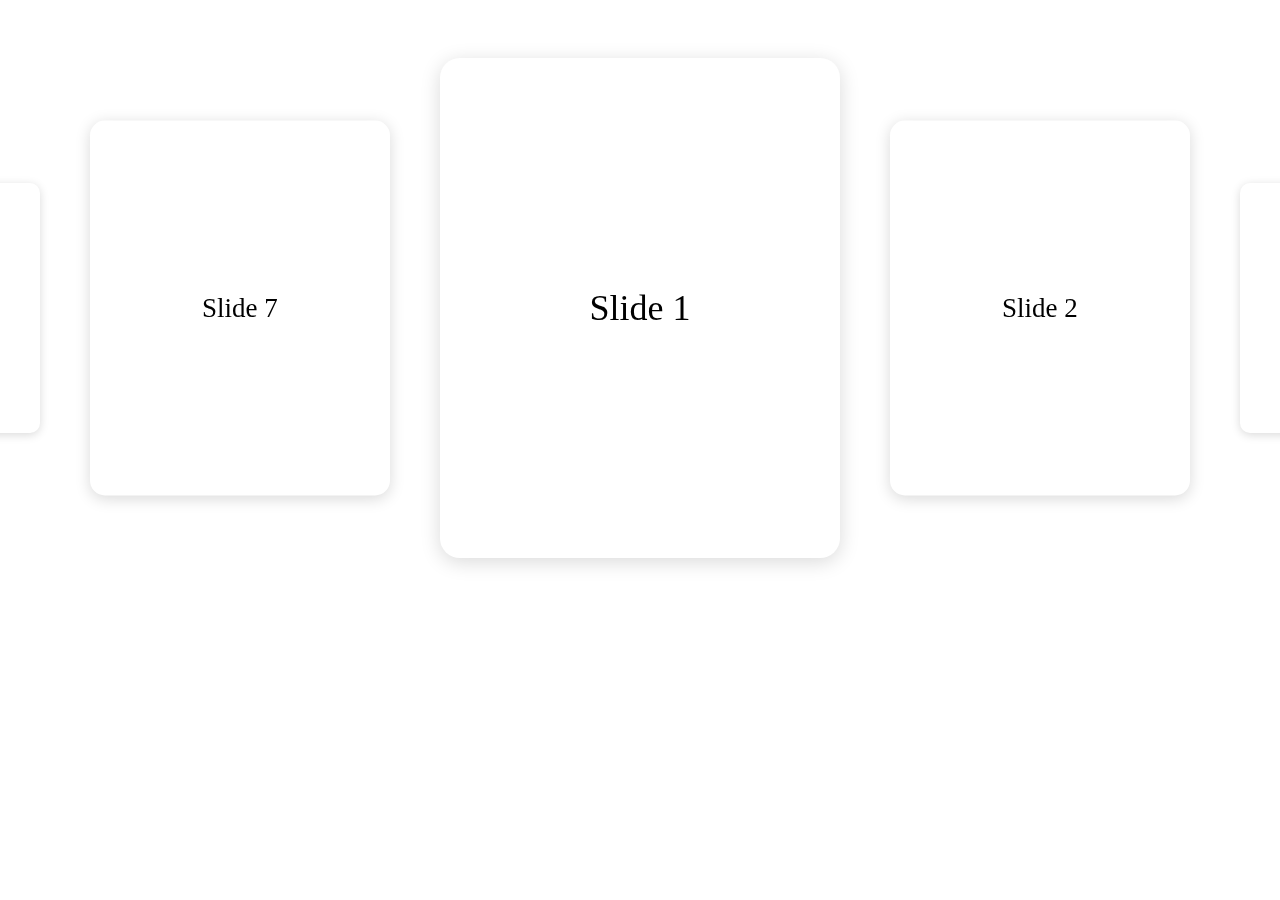
<file: slide.html>
<!DOCTYPE html>
<html lang="ko">
  <head>
    <meta charset="UTF-8" />
    <title>Custom Responsive Card Slider Center Scale - Edge Fixed</title>
    <!-- Swiper 스타일 -->
    <link rel="stylesheet" href="https://unpkg.com/swiper/swiper-bundle.min.css" />
    <style>
      /* 컨테이너: 중앙 정렬 + overflow를 visible로 변경 */
      .swiper-container {
        width: 100%;
        max-width: 1200px;
        margin: auto;
        padding: 300px 0;
        position: relative;
        overflow: visible; /* 수정: overflow: hidden -> visible */
      }
      /* 슬라이드 래퍼 */
      .swiper-wrapper {
        position: relative;
      }
      /* 기본 슬라이드 스타일: 기본 크기 200x250, absolute 배치 */
      .swiper-slide {
        width: 200px;
        height: 250px;
        background: #fff;
        border-radius: 10px;
        text-align: center;
        line-height: 250px; /* 세로 중앙 정렬 */
        font-size: 18px;
        box-shadow: 0 2px 10px rgba(0, 0, 0, 0.15);
        position: absolute;
        top: 50%;
        left: 50%;
        transform-origin: center center;
        transition: transform 0.3s ease;
      }
    </style>
  </head>
  <body>
    <section>
      <!-- Swiper 구조 (슬라이드 개수는 필요에 따라 조정) -->
      <div class="swiper-container">
        <div class="swiper-wrapper">
          <div class="swiper-slide">Slide 1</div>
          <div class="swiper-slide">Slide 2</div>
          <div class="swiper-slide">Slide 3</div>
          <div class="swiper-slide">Slide 4</div>
          <div class="swiper-slide">Slide 5</div>
          <div class="swiper-slide">Slide 6</div>
          <div class="swiper-slide">Slide 7</div>
        </div>
      </div>
    </section>

    <!-- Swiper JS 불러오기 -->
    <script src="https://unpkg.com/swiper/swiper-bundle.min.js"></script>
    <script>
      const baseWidth = 210; // 기본 슬라이드 너비
      const baseMargin = 50; // 슬라이드 간 마진
      const activeScale = 2; // 중앙 슬라이드 배율 (2배 → 400px)
      const adjacentScale = 1.5; // 양옆 슬라이드 배율 (1.5배 → 300px)
      const defaultScale = 1; // 그 외 슬라이드 배율 (기본 크기)

      /* 
      활성 슬라이드를 기준으로 각 슬라이드의 X축 위치를 미리 계산:
      - delta = 0 : 중앙 (0px)
      - delta = ±1 : ±400px
      - delta = ±2 : ±700px
    */
      const posForDelta = {
        "-2": -700,
        "-1": -400,
        0: 0,
        1: 400,
        2: 700,
      };

      // 활성 슬라이드를 기준으로 각 슬라이드의 transform 업데이트
      function updateTransforms(swiper) {
        const activeIndex = swiper.activeIndex;
        swiper.slides.forEach((slide, index) => {
          const delta = index - activeIndex;
          let scale, translateX;
          if (delta === 0) {
            scale = activeScale;
            translateX = posForDelta["0"];
            slide.style.opacity = 1;
            slide.style.zIndex = 3;
          } else if (Math.abs(delta) === 1) {
            scale = adjacentScale;
            translateX = posForDelta[delta.toString()];
            slide.style.opacity = 1;
            slide.style.zIndex = 2;
          } else if (Math.abs(delta) === 2) {
            scale = defaultScale;
            translateX = posForDelta[delta.toString()];
            slide.style.opacity = 1;
            slide.style.zIndex = 1;
          } else {
            // 화면에 보이지 않는 슬라이드는 투명하게 처리
            scale = defaultScale;
            translateX = delta > 0 ? posForDelta["2"] + (delta - 2) * (baseWidth + baseMargin) : posForDelta["-2"] + (delta + 2) * -(baseWidth + baseMargin);
            slide.style.opacity = 0;
            slide.style.zIndex = 0;
          }
          // 중앙 기준으로 이동 후, X축 이동과 스케일 적용
          slide.style.transform = `translate(-50%, -50%) translateX(${translateX}px) scale(${scale})`;
        });
      }

      // Swiper 초기화 (virtualTranslate 사용하여 기본 translate 비활성화)
      const swiper = new Swiper(".swiper-container", {
        slidesPerView: "auto",
        spaceBetween: baseMargin,
        centeredSlides: true,
        autoplay: {
          delay: 4000,
          disableOnInteraction: false,
        },
        loop: true,
        virtualTranslate: true,
        on: {
          init: function () {
            updateTransforms(this);
          },
          slideChangeTransitionStart: function () {
            updateTransforms(this);
          },
        },
      });
    </script>
  </body>
</html>
</file>
